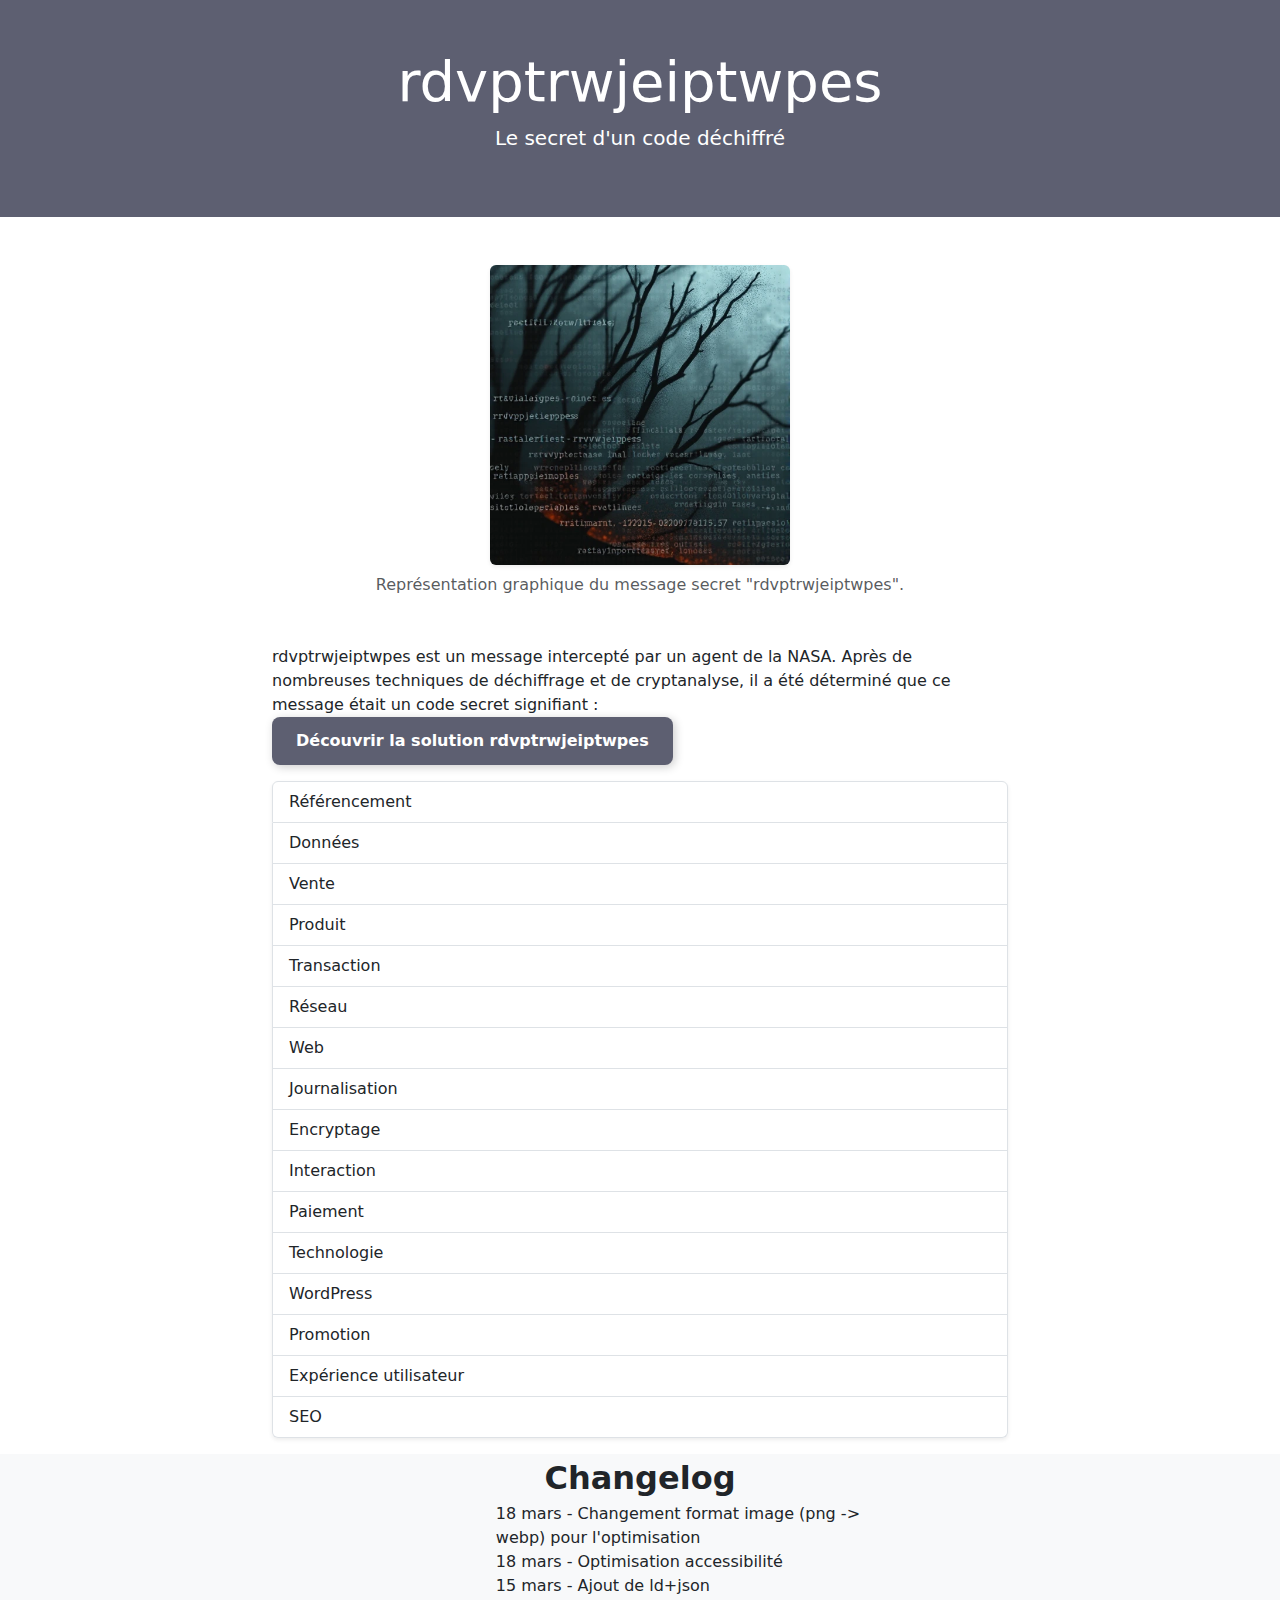
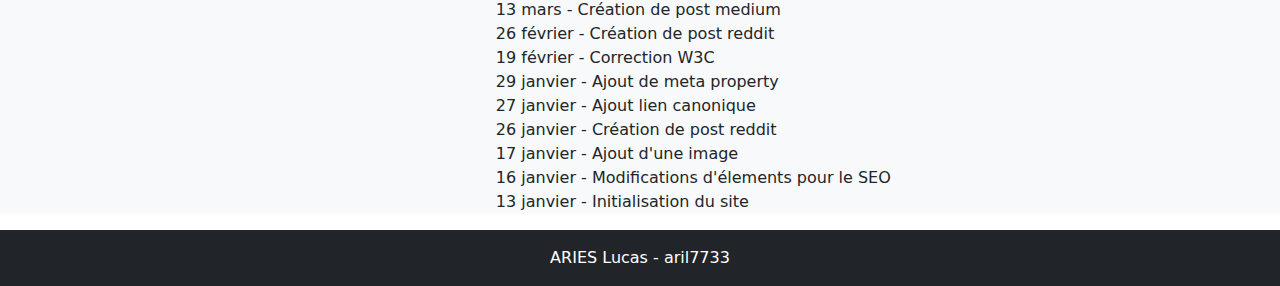
<file: index.html>
<!DOCTYPE html>
<html lang="fr">

<head>
    <meta charset="UTF-8">
    <meta name="viewport" content="width=device-width, initial-scale=1.0">
    <link rel="canonical" href="https://aril7733.github.io/">



    <link rel="stylesheet" href="index.css">
    <meta name="description" content="rdvptrwjeiptwpes est un message intercepté par un agent de la NASA. Après de nombreuses techniques de déchiffrage et de cryptanalyse, il a été déterminé que ce message était un code secret signifiant : Référencement, Données, Vente, Produit, Transaction, Réseau, Web, Journalisation, Encryptage, Interaction, Paiement, Technologie, WordPress, Promotion, Expérience utilisateur, SEO">
    <meta name="keywords" content="rdvptrwjeiptwpes, SEO, commerce électronique">
    
    <meta name="author" content="rdvptrwjeiptwpes">
    <meta property="og:title" content="rdvptrwjeiptwpes">
    <meta property="og:description" content="La solution à rdvptrwjeiptwpes">
    <meta property="og:image" content="images/rdvptrwjeiptwpes.jpeg">
    <meta property="og:url" content="https://aril7733.github.io/">
    <meta property="og:type" content="website">
    <meta property="og:site_name" content="rdvptrwjeiptwpes">
    <meta property="og:locale" content="fr_FR">
    <meta property="og:locale:alternate" content="en_US">
    <meta property="og:locale:alternate" content="en_GB">
    <meta property="og:locale:alternate" content="en_CA">
    <meta property="og:locale:alternate" content="en_AU">
    <meta property="og:locale:alternate" content="en_NZ">
    <meta property="og:locale:alternate" content="en_IE">
    <meta property="og:locale:alternate" content="en_ZA">
    <meta property="og:locale:alternate" content="en_JM">
    <meta property="og:locale:alternate" content="en_BZ">

    <meta name="robots" content="index, follow">
    <meta name="googlebot" content="index, follow">



    <title>rdvptrwjeiptwpes - Message secret</title>

    <!-- Bootstrap CSS -->
    <link href="https://cdn.jsdelivr.net/npm/bootstrap@5.3.0/dist/css/bootstrap.min.css" rel="stylesheet">

    <script type="application/ld+json" defer>
        {
          "@context": "https://schema.org",
          "@type": "WebPage",
          "name": "rdvptrwjeiptwpes",
          "description": "La solution à rdvptrwjeiptwpes",
          "author": {
            "@type": "Person",
            "name": "Lucas ARIES"
          }
        }
    </script>
</head>

<body class="d-flex flex-column min-vh-100">
    <!-- Header -->
    <header class="bg text-white py-5">
        <div class="container text-center">
            <h1 class="display-4">rdvptrwjeiptwpes</h1>
            <p class="lead">Le secret d'un code déchiffré</p>
        </div>
    </header>

    <!-- Image Section -->
    <section class="container my-5 text-center">
        <picture>
            <source srcset="images/rdvptrwjeiptwpes.webp" type="image/webp">
            <img src="rdvptrwjeiptwpes.webp" 
                width="300" height="200"
                alt="Représentation du message récupéré : rdvptrwjeiptwpes" 
                title="Représentation du message récupéré" 
                class="img-fluid rounded shadow-sm">
        </picture>
        <div class="mt-2 text-muted">
            Représentation graphique du message secret "rdvptrwjeiptwpes".
        </div>
    </section>

    <!-- Main Content -->
    <main class="container flex-grow-1">
        <div class="row">
            <section class="col-md-8 mx-auto">
                <span class="text-justify">
                    rdvptrwjeiptwpes est un message intercepté par un agent de la NASA.
                    Après de nombreuses techniques de déchiffrage et de cryptanalyse, il a été déterminé que ce message était un code secret signifiant :
                </span>
                <p> <a href="https://temt8767.netlify.app/" class="button-link">Découvrir la solution rdvptrwjeiptwpes</a> </p>
                <ul class="list-group shadow-sm">
                    <li class="list-group-item">Référencement</li>
                    <li class="list-group-item">Données</li>
                    <li class="list-group-item">Vente</li>
                    <li class="list-group-item">Produit</li>
                    <li class="list-group-item">Transaction</li>
                    <li class="list-group-item">Réseau</li>
                    <li class="list-group-item">Web</li>
                    <li class="list-group-item">Journalisation</li>
                    <li class="list-group-item">Encryptage</li>
                    <li class="list-group-item">Interaction</li>
                    <li class="list-group-item">Paiement</li>
                    <li class="list-group-item">Technologie</li>
                    <li class="list-group-item">WordPress</li>
                    <li class="list-group-item">Promotion</li>
                    <li class="list-group-item">Expérience utilisateur</li>
                    <li class="list-group-item">SEO</li>
                </ul>
            </section>
        </div>
    </main>

    <!-- Changelog Section -->
    <section class="bg-light mb-3 mt-3">
        <div class="container">
            <div class="text-center fs-2 fw-bold">Changelog</div>
            <ul class="list-unstyled text-center fs-6">
                <li>18 mars - Changement format image (png -> webp) pour l'optimisation</li>
                <li>18 mars - Optimisation accessibilité </li>
            	<li>15 mars - Ajout de ld+json</li>
                <li>13 mars - Création de post medium</li>
            	<li>26 février - Création de post reddit</li> 
                <li>19 février - Correction W3C</li>
                <li>29 janvier - Ajout de meta property</li>
                <li>27 janvier - Ajout lien canonique</li>
                <li>26 janvier - Création de post reddit</li>
                <li>17 janvier - Ajout d'une image</li>
                <li>16 janvier - Modifications d'élements pour le SEO</li>
                <li>13 janvier - Initialisation du site</li>
            </ul>
        </div>
    </section>

    <!-- Footer -->
    <footer class="bg-dark text-white py-3 mt-auto">
        <div class="container text-center">
            <p class="mb-0">ARIES Lucas - aril7733</p>
        </div>
    </footer>

</body>

</html>
</file>
<file: index.css>
.bg {
    background-color: #5D5F71;
}

.list-unstyled {
    list-style: none; /* Remove bullet points */
    margin: 0 auto;   /* Center <ul> horizontally */
    margin-left: 10%;
    display: flex;    /* Use flexbox for alignment */
    flex-direction: column; /* Stack items vertically */
    align-items: center; /* Center <li> horizontally */
    padding: 0;       /* Remove padding from <ul> */
}

.list-unstyled li {
    text-align: left; /* Align text inside <li> to the left */
    width: 100%;      /* Make <li> span the full container width */
    max-width: 400px; /* Limit width for better alignment */
    padding: 0;       /* Remove default padding */
    margin: 0 auto;   /* Center the <li> within the <ul> */
}

.button-link {
    display: inline-block;
    background-color: #5D5F71;
    color: white;
    text-decoration: none;
    padding: 12px 24px;
    font-size: 16px;
    font-weight: bold;
    border-radius: 8px;
    transition: background-color 0.3s, transform 0.2s;
    box-shadow: 2px 2px 10px rgba(0, 0, 0, 0.2);
}

.button-link:hover {
    background-color: #5D5F71; /* Vert plus foncé */
    transform: scale(1.05);
}

.button-link:active {
    background-color: #5D5F71;
    transform: scale(0.98);
}
</file>
